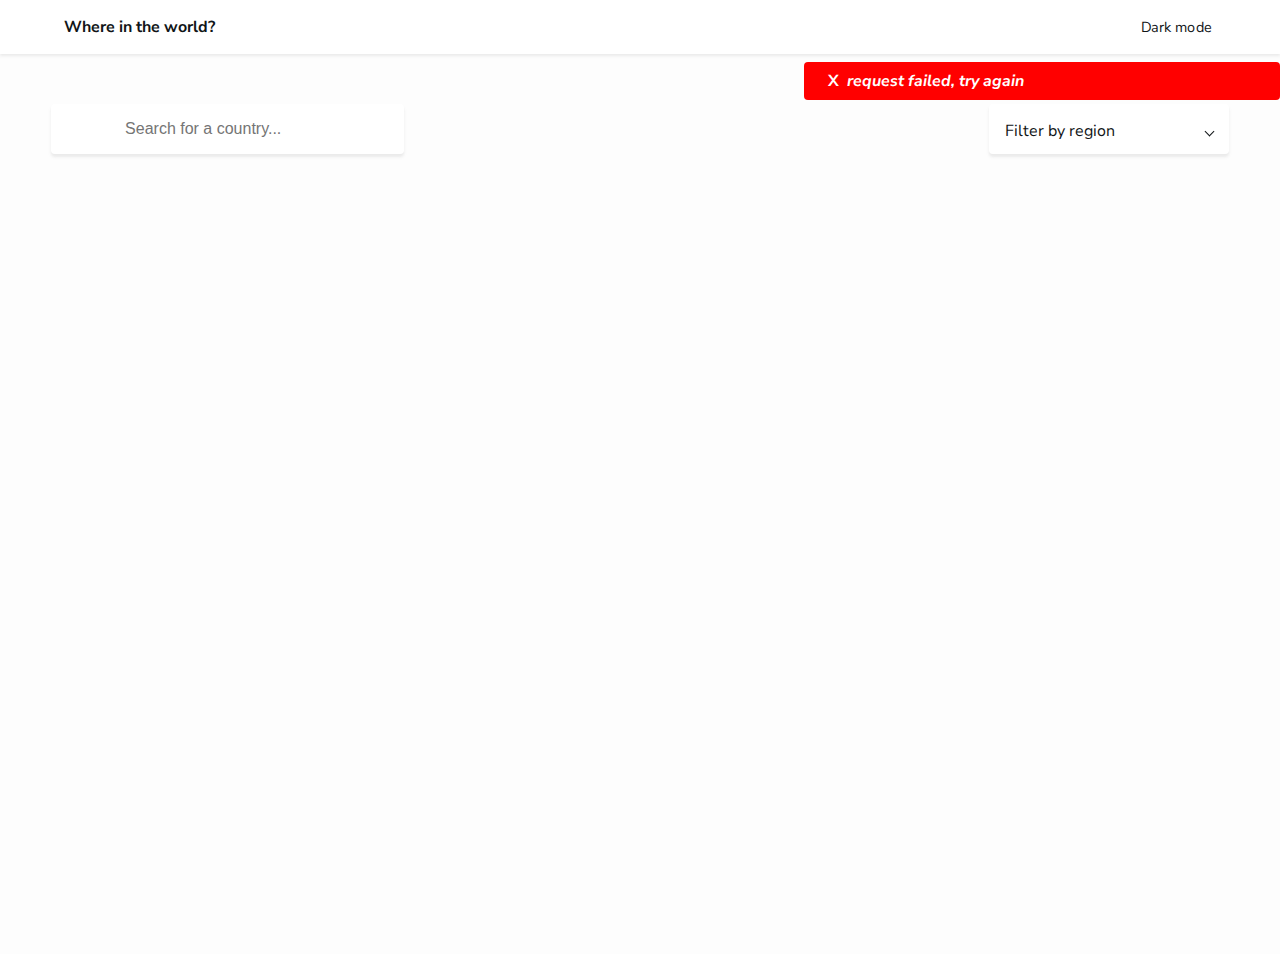
<file: index.html>
<!DOCTYPE html>
<html lang="en">

<head>
    <meta charset="UTF-8">
    <meta http-equiv="X-UA-Compatible" content="IE=edge">
    <meta name="viewport" content="width=device-width, initial-scale=1.0">
    <link rel="icon" type="image/png" sizes="32x32" href="./images/favicon-32x32.png">
    <link rel="preconnect" href="https://fonts.googleapis.com">
    <link rel="preconnect" href="https://fonts.gstatic.com" crossorigin>
    <link href="https://fonts.googleapis.com/css2?family=Nunito+Sans:wght@300;400;600;700;800;900&display=swap"
        rel="stylesheet">
    <link rel="stylesheet" href="https://pro.fontawesome.com/releases/v5.10.0/css/all.css"
        integrity="sha384-AYmEC3Yw5cVb3ZcuHtOA93w35dYTsvhLPVnYs9eStHfGJvOvKxVfELGroGkvsg+p" crossorigin="anonymous" />
    <link rel="stylesheet" href="./styles/style.css">

    <title>Frontend Mentor | REST Countries API</title>
</head>

<body>
    <nav class='navbar'>
        <span class='nav-link'><a href="https://sudarshan2718.github.io/rest-countries-api/index.html"><i class="fas fa-globe-asia"></i> Where in the world?</a></span>
        <span class='nav-link' id='mode'><i class="fa-moon" id='moon'></i>Dark mode</span>
    </nav>
    <div class='container'>
        <div class='flash'><span class='flash-button'>X</span><span class='flash-message'></span></div>
        <div class="input">
            <div class="igroup">
                <i class="fas fa-search"></i>
                <input id="search_bar" type="text" name="country" placeholder="Search for a country...">
                <ul id='search_countries'>
                </ul>
            </div>
            <div class="filter">
                <span id='region'>Filter by region</span>
                <ul id='dropdown'>
                    <li class='dropdown-item'>Africa</li>
                    <li class='dropdown-item'>Americas</li>
                    <li class='dropdown-item'>Asia</li>
                    <li class='dropdown-item'>Europe</li>
                    <li class='dropdown-item'>Oceania</li>
                </ul>
            </div>
        </div>
        <div class="countries">
        </div>
    </div>
    <script src="./scripts/api.js"></script>
    <script src="./scripts/app.js"></script>
    <script src="./scripts/autoComplete.js"></script>


</body>

</html>
</file>
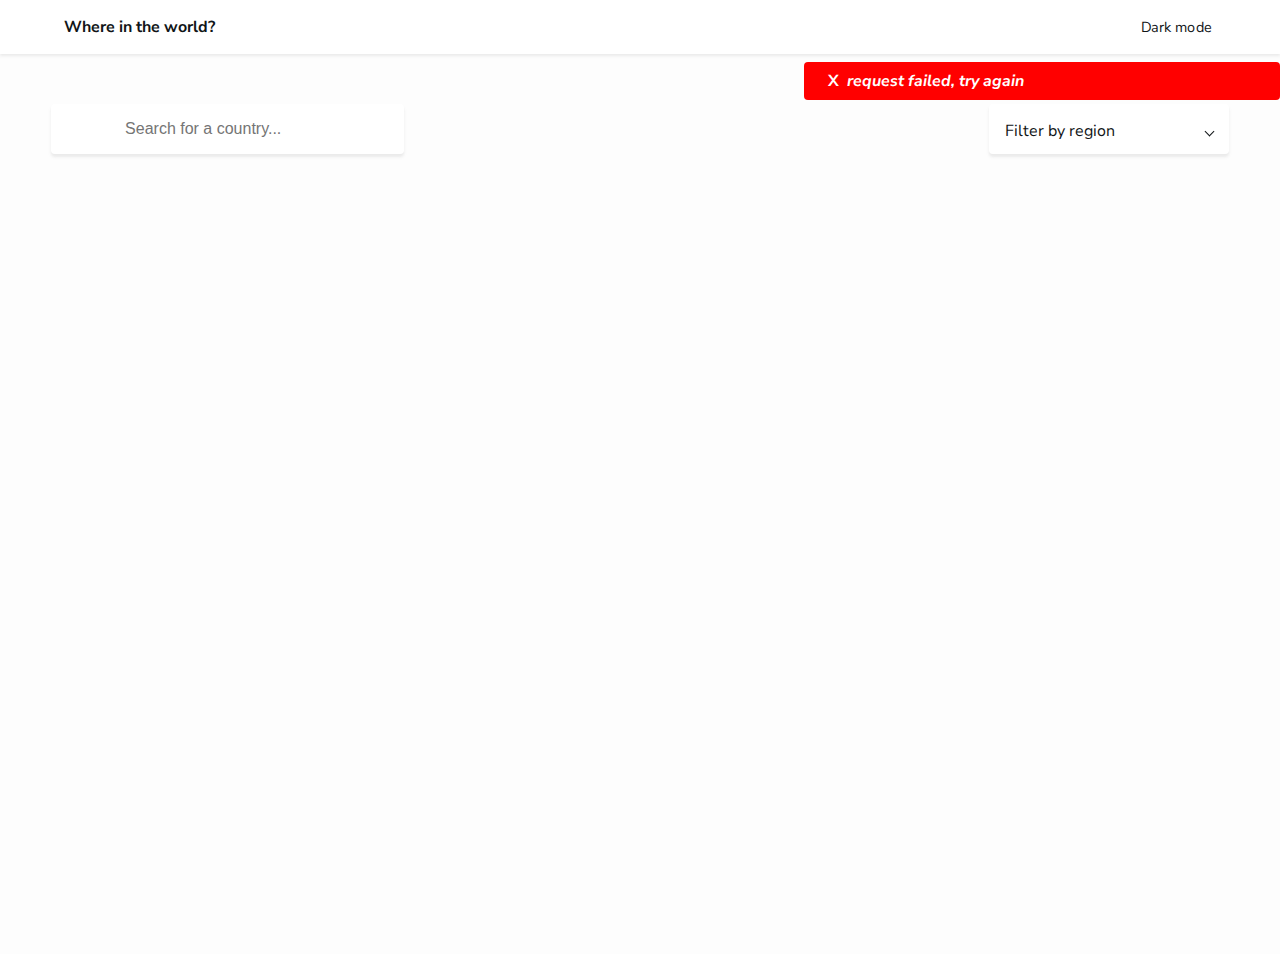
<file: details.html>
<!DOCTYPE html>
<html lang="en">

<head>
    <meta charset="UTF-8">
    <meta http-equiv="X-UA-Compatible" content="IE=edge">
    <meta name="viewport" content="width=device-width, initial-scale=1.0">
    <link rel="icon" type="image/png" sizes="32x32" href="./images/favicon-32x32.png">
    <link rel="preconnect" href="https://fonts.googleapis.com">
    <link rel="preconnect" href="https://fonts.gstatic.com" crossorigin>
    <link href="https://fonts.googleapis.com/css2?family=Nunito+Sans:wght@300;400;600;700;800;900&display=swap"
        rel="stylesheet">
    <link rel="stylesheet" href="https://pro.fontawesome.com/releases/v5.10.0/css/all.css"
        integrity="sha384-AYmEC3Yw5cVb3ZcuHtOA93w35dYTsvhLPVnYs9eStHfGJvOvKxVfELGroGkvsg+p" crossorigin="anonymous" />
    <link rel="stylesheet" href="./styles/details/detail_style.css">
    <title>Frontend Mentor | REST Countries API</title>
</head>

<body>
    <nav class='navbar'>
        <span class='nav-link'><a href="https://sudarshan2718.github.io/rest-countries-api/index.html"><i class="fas fa-globe-asia"></i> Where in the world?</a></span>
        <span class='nav-link' id='mode'><i class="fa-moon" id='moon'></i>Dark mode</span>
    </nav>
    
    <div class="container">
        <div class="back">
            <a href="https://sudarshan2718.github.io/rest-countries-api/index.html"><i class="fas fa-arrow-left"></i>Back</a>
        </div>
        <div class="country-display">
            <div class="flag">
                <img alt="flag image">
            </div>
            <div class="information">
                <h2 class="country-name"></h2>
                <ul class='data-1'>
                    <li><strong>Native Name:</strong> <span id="native_name"></span></li>
                    <li><strong>Population:</strong> <span id='population'></span></li>
                    <li><strong>Region:</strong> <span id='region'></span></li>
                    <li><strong>Sub Region:</strong> <span id='sub_region'></span></li>
                    <li><strong>Capital:</strong> <span id='capital'></span></li>
                </ul>
                <ul class='data-2'>
                    <li><strong>Top Level Doman:</strong> <span id='tld'></span></li>
                    <li><strong>Currencies:</strong> <span id='currency'></span></li>
                    <li><strong>Languages:</strong> <span id='langs'></span></li>
                </ul>
                <div class="borders">
                    <h4 class='country-border'>Border countries:</h4>
                    <div class='border-countries'>
                    </div>
                </div>
            </div>
        </div>
    </div>
    <script src="./scripts/details/detail_page.js"></script>
</body>

</html>
</file>
<file: styles/style.css>
*, *::after, *::before {
  margin: 0;
  padding: 0;
  box-sizing: border-box;
}

html {
  font-size: 16px;
}

body {
  height: 100vh;
  background-color: rgba(250, 250, 250, 0.185);
  font-family: "Nunito Sans", sans-serif;
  color: #111517;
}

.dark {
  color: white;
  background-color: #111517;
}

.display {
  display: none;
}

a {
  text-decoration: none;
  color: inherit;
}

ul {
  list-style: none;
}
ul li {
  color: inherit;
}

.navbar {
  background-color: white;
  display: flex;
  justify-content: space-between;
  padding: 1rem 5%;
  box-shadow: 0px 2px 3px rgba(128, 128, 128, 0.192);
}
.navbar span:first-child {
  font-weight: 700;
}
.navbar span:last-child {
  transform: scale(0.9);
}
.navbar span:last-child i {
  margin-right: 5px;
  transform: scale(0.8);
}
.navbar span:last-child:hover {
  cursor: pointer;
}

.dark .navbar {
  box-shadow: none;
  background-color: #2b3945;
}

.countries {
  display: grid;
  grid-template-columns: repeat(auto-fill, minmax(280px, -webkit-max-content));
  grid-template-columns: repeat(auto-fill, minmax(280px, max-content));
  justify-content: center;
}
@media (min-width: 768px) {
  .countries {
    justify-content: space-between;
  }
}
.countries .card {
  transition: transform 200ms ease-in-out;
  box-shadow: 0px 3px 3px beige;
  margin: 2rem;
  width: 280px;
  border-radius: 0.25rem;
}
.countries .card:hover {
  cursor: pointer;
  transform: translateY(-2%);
  transform: translateZ(-2%);
}
@media (min-width: 768px) {
  .countries .card {
    margin-left: 0;
    margin-right: 0;
  }
}
.countries .card .flag {
  width: 100%;
}
.countries .card .flag img {
  border-radius: 0.25rem;
  width: 100%;
}
.countries .card .data {
  padding: 1rem;
  padding-bottom: 2rem;
}
.countries .card .data h3 {
  padding: 1rem 0;
}
.countries .card .data ul {
  list-style: none;
}

.dark .countries .card {
  background-color: #2b3945;
  box-shadow: none;
}

.container {
  position: relative;
}
.container .flash {
  z-index: 2;
  font-family: inherit;
  font-weight: 700;
  font-style: italic;
  padding: 0.5em 1em;
  padding-right: 20%;
  position: absolute;
  top: 0.5em;
  right: 0;
  border-radius: 0.25em;
}
.container .flash .flash-button {
  font-style: normal;
  padding: 0 0.5em;
  content: "X";
  cursor: pointer;
}

.greenColor {
  color: white;
  background-color: green;
}

.redColor {
  color: white;
  background-color: red;
}

.container {
  height: 100%;
  background-color: rgba(250, 250, 250, 0.185);
  padding: 50px 4%;
}
.container .input {
  height: 130px;
  display: flex;
  flex-direction: column;
  justify-content: space-between;
}
.container .input .igroup {
  border-radius: 0.25rem;
  display: flex;
  padding: 1rem 2rem;
  background: white;
  box-shadow: 0px 3px 3px rgba(128, 128, 128, 0.151);
  justify-content: space-evenly;
  align-items: center;
  position: relative;
}
.container .input .igroup i {
  color: rgba(128, 128, 128, 0.329);
  transform: scale(1.1);
}
.container .input .igroup input {
  margin-left: 10px;
  font-size: 1rem;
  width: 80%;
  background: white;
  color: #858585;
  outline: none;
  border: none;
}
.container .input .igroup ul {
  z-index: 3;
  border-radius: 0.25rem;
  position: absolute;
  background: white;
  width: 100%;
  box-shadow: 0px 3px 3px rgba(128, 128, 128, 0.151);
  top: 3.5rem;
  left: 0;
}
.container .input .igroup ul li {
  padding: 0.25rem 2rem;
  -webkit-user-select: none;
     -moz-user-select: none;
      -ms-user-select: none;
          user-select: none;
}
.container .input .igroup ul li:hover {
  cursor: pointer;
  background-color: rgba(128, 128, 128, 0.137);
}
.container .input .filter {
  -webkit-user-select: none;
     -moz-user-select: none;
      -ms-user-select: none;
          user-select: none;
  cursor: pointer;
  width: 60%;
  box-shadow: 0px 3px 3px rgba(128, 128, 128, 0.151);
  border-radius: 0.25rem;
  padding: 1rem;
  background: white;
  position: relative;
}
.container .input .filter::after {
  position: absolute;
  top: 1.5rem;
  right: 1rem;
  content: "";
  height: 7px;
  width: 7px;
  border-style: solid;
  border-color: inherit;
  border-width: 0px 1px 1px 0px;
  transform: rotate(45deg);
  transition: border-width 150ms ease-in-out;
}
.container .input .filter ul {
  border-radius: 0.25rem;
  position: absolute;
  background: white;
  width: 100%;
  box-shadow: 0px 3px 3px rgba(128, 128, 128, 0.151);
  top: 3.5rem;
  left: 0;
  padding: 1rem 0;
}
.container .input .filter ul li {
  -webkit-user-select: none;
     -moz-user-select: none;
      -ms-user-select: none;
          user-select: none;
  padding: 0.25rem 2rem;
}
.container .input .filter ul li:hover {
  cursor: pointer;
  background-color: rgba(128, 128, 128, 0.137);
}

.dark .container {
  background: #111517;
}
.dark .container .input .igroup {
  box-shadow: 0px 1px 1px rgba(128, 128, 128, 0.151);
  background: #2b3945;
}
.dark .container .input .igroup input {
  color: white;
  background: #2b3945;
}
.dark .container .input .igroup input i {
  transform: scale(1.1);
}
.dark .container .input .igroup ul {
  background: #2b3945;
}
.dark .container .input .igroup ul li {
  padding: 0.25rem 2rem;
}
.dark .container .input .filter {
  box-shadow: 0px 1px 1px rgba(128, 128, 128, 0.151);
  background: #2b3945;
}
.dark .container .input .filter ul {
  background: #2b3945;
}
.dark .container .input .filter ul li {
  padding: 0.25rem 2rem;
}

@media (min-width: 768px) {
  .container .input {
    height: 50px;
    display: flex;
    flex-direction: row;
  }
  .container .input .igroup {
    width: 30%;
    flex-direction: row;
    justify-content: space-evenly;
  }
  .container .input .igroup i {
    margin-right: 0;
  }
  .container .input .filter {
    width: 15rem;
  }
}/*# sourceMappingURL=style.css.map */
</file>
<file: styles/details/detail_style.css>
*, *::after, *::before {
  margin: 0;
  padding: 0;
  box-sizing: border-box;
}

html {
  font-size: 16px;
}

body {
  height: 100vh;
  background-color: rgba(250, 250, 250, 0.185);
  font-family: "Nunito Sans", sans-serif;
  color: #111517;
}

.dark {
  color: white;
  background-color: #111517;
}

.display {
  display: none;
}

a {
  text-decoration: none;
  color: inherit;
}

ul {
  list-style: none;
}
ul li {
  color: inherit;
}

.navbar {
  background-color: white;
  display: flex;
  justify-content: space-between;
  padding: 1rem 5%;
  box-shadow: 0px 2px 3px rgba(128, 128, 128, 0.192);
}
.navbar span:first-child {
  font-weight: 700;
}
.navbar span:last-child {
  transform: scale(0.9);
}
.navbar span:last-child i {
  margin-right: 5px;
  transform: scale(0.8);
}
.navbar span:last-child:hover {
  cursor: pointer;
}

.dark .navbar {
  box-shadow: none;
  background-color: #2b3945;
}

.container {
  height: 100%;
  background-color: rgba(250, 250, 250, 0.185);
  padding: 50px 6%;
}
.container .back a {
  border-radius: 0.25em;
  border: 1px solid rgba(250, 250, 250, 0.185);
  box-shadow: 0px 0px 5px rgba(0, 0, 0, 0.336);
  padding: 0.3rem 1.5rem;
  text-decoration: none;
  color: rgba(0, 0, 0, 0.568);
}
.container .back a i {
  margin-right: 1.5em;
  transform: scale(0.7);
}
.container .country-display {
  width: 100%;
  padding-top: 4rem;
}
.container .country-display .flag {
  border-radius: 1rem;
  width: 100%;
  height: 100%;
  -webkit-user-select: none;
     -moz-user-select: none;
      -ms-user-select: none;
          user-select: none;
}
.container .country-display .flag img {
  border-radius: 1rem;
  height: 100%;
  border-radius: 0.5rem;
  width: 100%;
}
.container .country-display .information {
  padding-top: 3rem;
  width: 100%;
}
.container .country-display .information .borders {
  display: flex;
  flex-direction: column;
}
.container .country-display .information .borders .border-countries {
  display: flex;
  flex-wrap: wrap;
  margin-bottom: 3rem;
}
.container .country-display .information .borders .border-countries span {
  -webkit-user-select: none;
     -moz-user-select: none;
      -ms-user-select: none;
          user-select: none;
  text-align: center;
  margin: 0.5em 0.2em;
  border-radius: 0.25em;
  border: 1px solid rgba(250, 250, 250, 0.185);
  padding: 0.3rem 1.5rem;
  color: rgba(0, 0, 0, 0.568);
  box-shadow: 0px 0px 5px rgba(0, 0, 0, 0.336);
}
.container .country-display .information .borders .border-countries span:hover {
  cursor: pointer;
}
.container .country-display .information .data-1 {
  margin: 3rem 0;
}
.container .country-display .information .data-1 li {
  margin: 0.5em 0;
}
.container .country-display .information .data-2 {
  margin: 3rem 0;
}
.container .country-display .information .data-2 li {
  margin: 0.5em 0;
}
@media (min-width: 780px) {
  .container {
    padding: 50px 4%;
  }
  .container .country-display {
    display: grid;
    -moz-column-gap: 2rem;
         column-gap: 2rem;
    row-gap: 0px;
    grid-template-rows: auto;
    grid-template-columns: 1fr 1fr;
  }
  .container .country-display .flag {
    height: 100%;
    width: 100%;
  }
  .container .country-display .flag img {
    width: 95%;
    max-height: 75%;
  }
  .container .country-display .information {
    padding-top: none;
    padding: 0 1rem;
    padding-bottom: 1rem;
    display: grid;
    grid-template-columns: 1fr 1fr;
    grid-template-rows: 5rem 1fr 1fr;
    grid-template-areas: "name name" "data1 data2" "borders borders";
    row-gap: 6%;
  }
  .container .country-display .information .country-name {
    grid-area: name;
  }
  .container .country-display .information .data-1 {
    margin: 0;
    grid-area: data1;
  }
  .container .country-display .information .data-1 li {
    margin: 0.5em 0;
  }
  .container .country-display .information .data-2 {
    grid-area: data2;
    margin: 0;
  }
  .container .country-display .information .data-2 li {
    margin: 0.5em 0;
  }
  .container .country-display .information .borders {
    grid-area: borders;
  }
  .container .country-display .information .borders .border-countries {
    margin-bottom: 0;
  }
}

.dark .container {
  background-color: #111517;
}
.dark .container .back a {
  box-shadow: 0px 0px 5px rgba(255, 255, 255, 0.11);
  background-color: #2b3945;
  color: white;
}
.dark .container .country-display .information .borders .border-countries span {
  box-shadow: 0px 0px 5px rgba(255, 255, 255, 0.11);
  background-color: #2b3945;
  color: white;
}/*# sourceMappingURL=detail_style.css.map */
</file>
